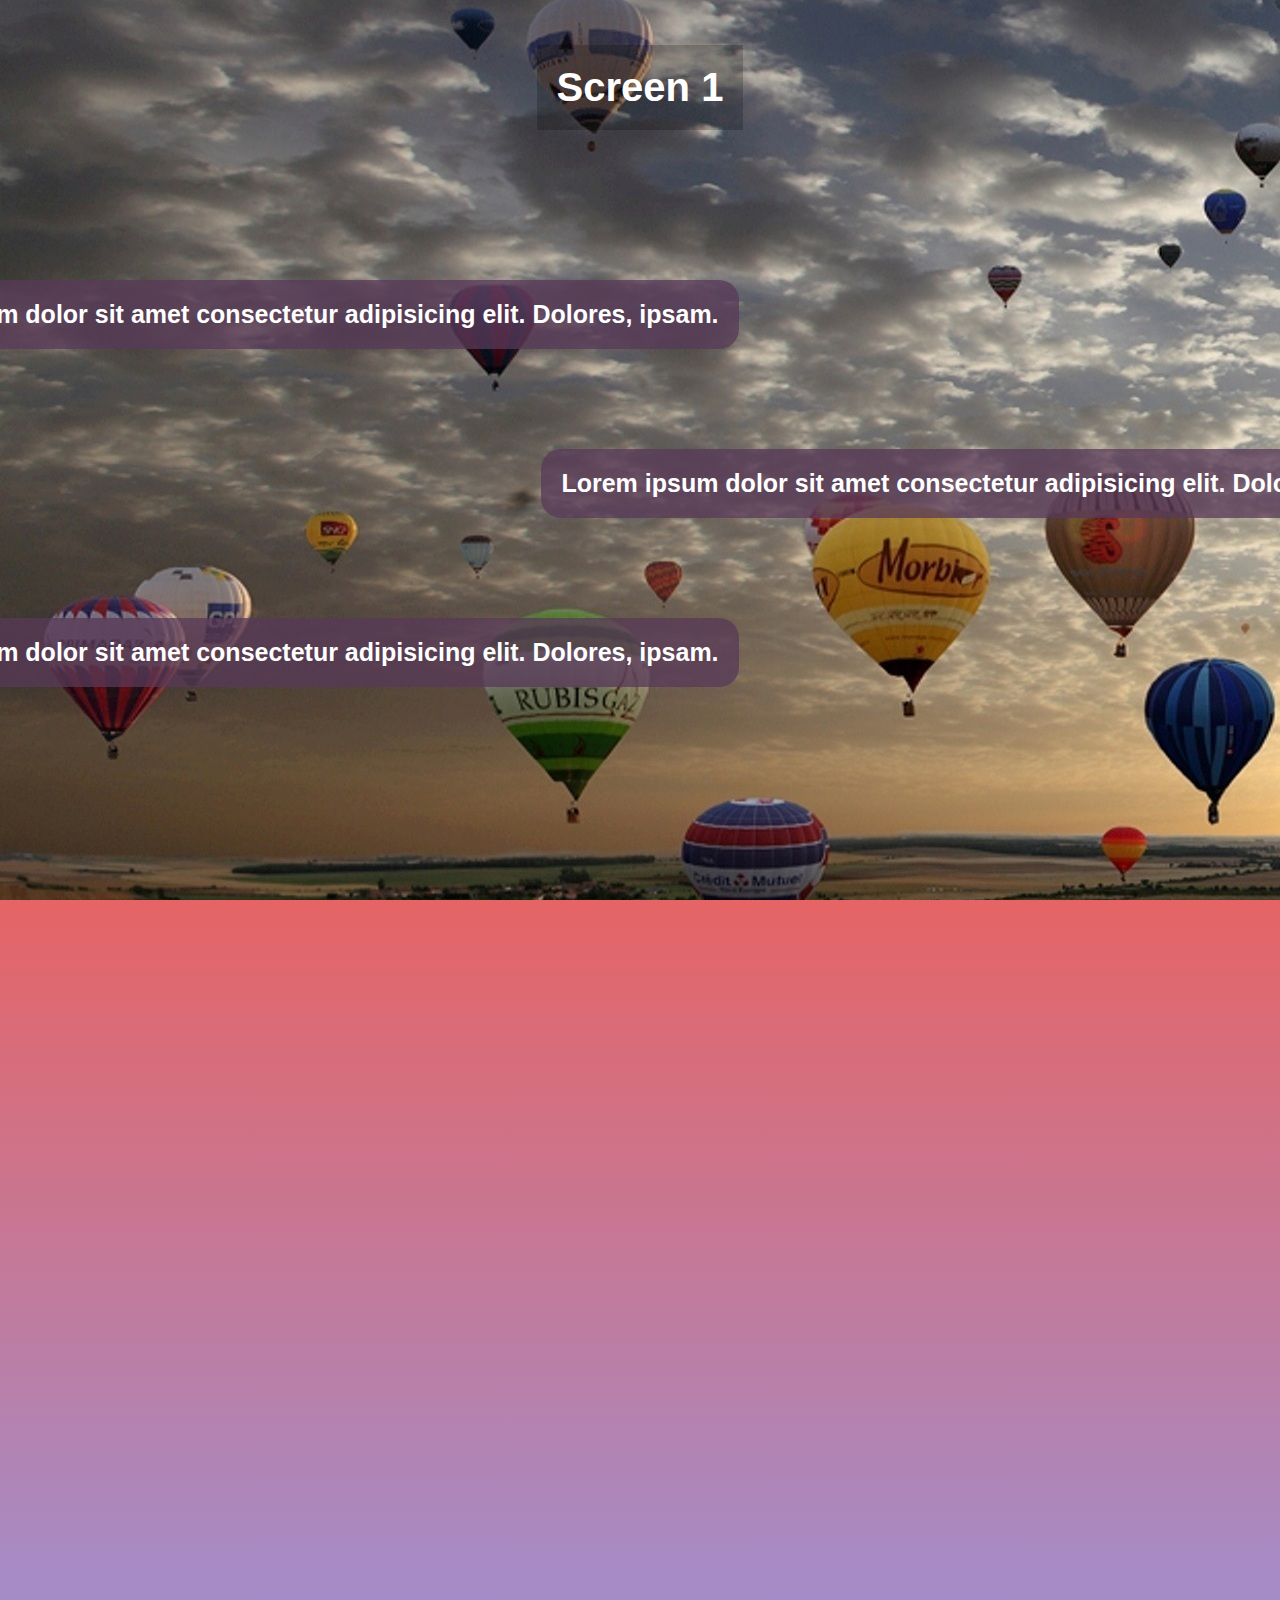
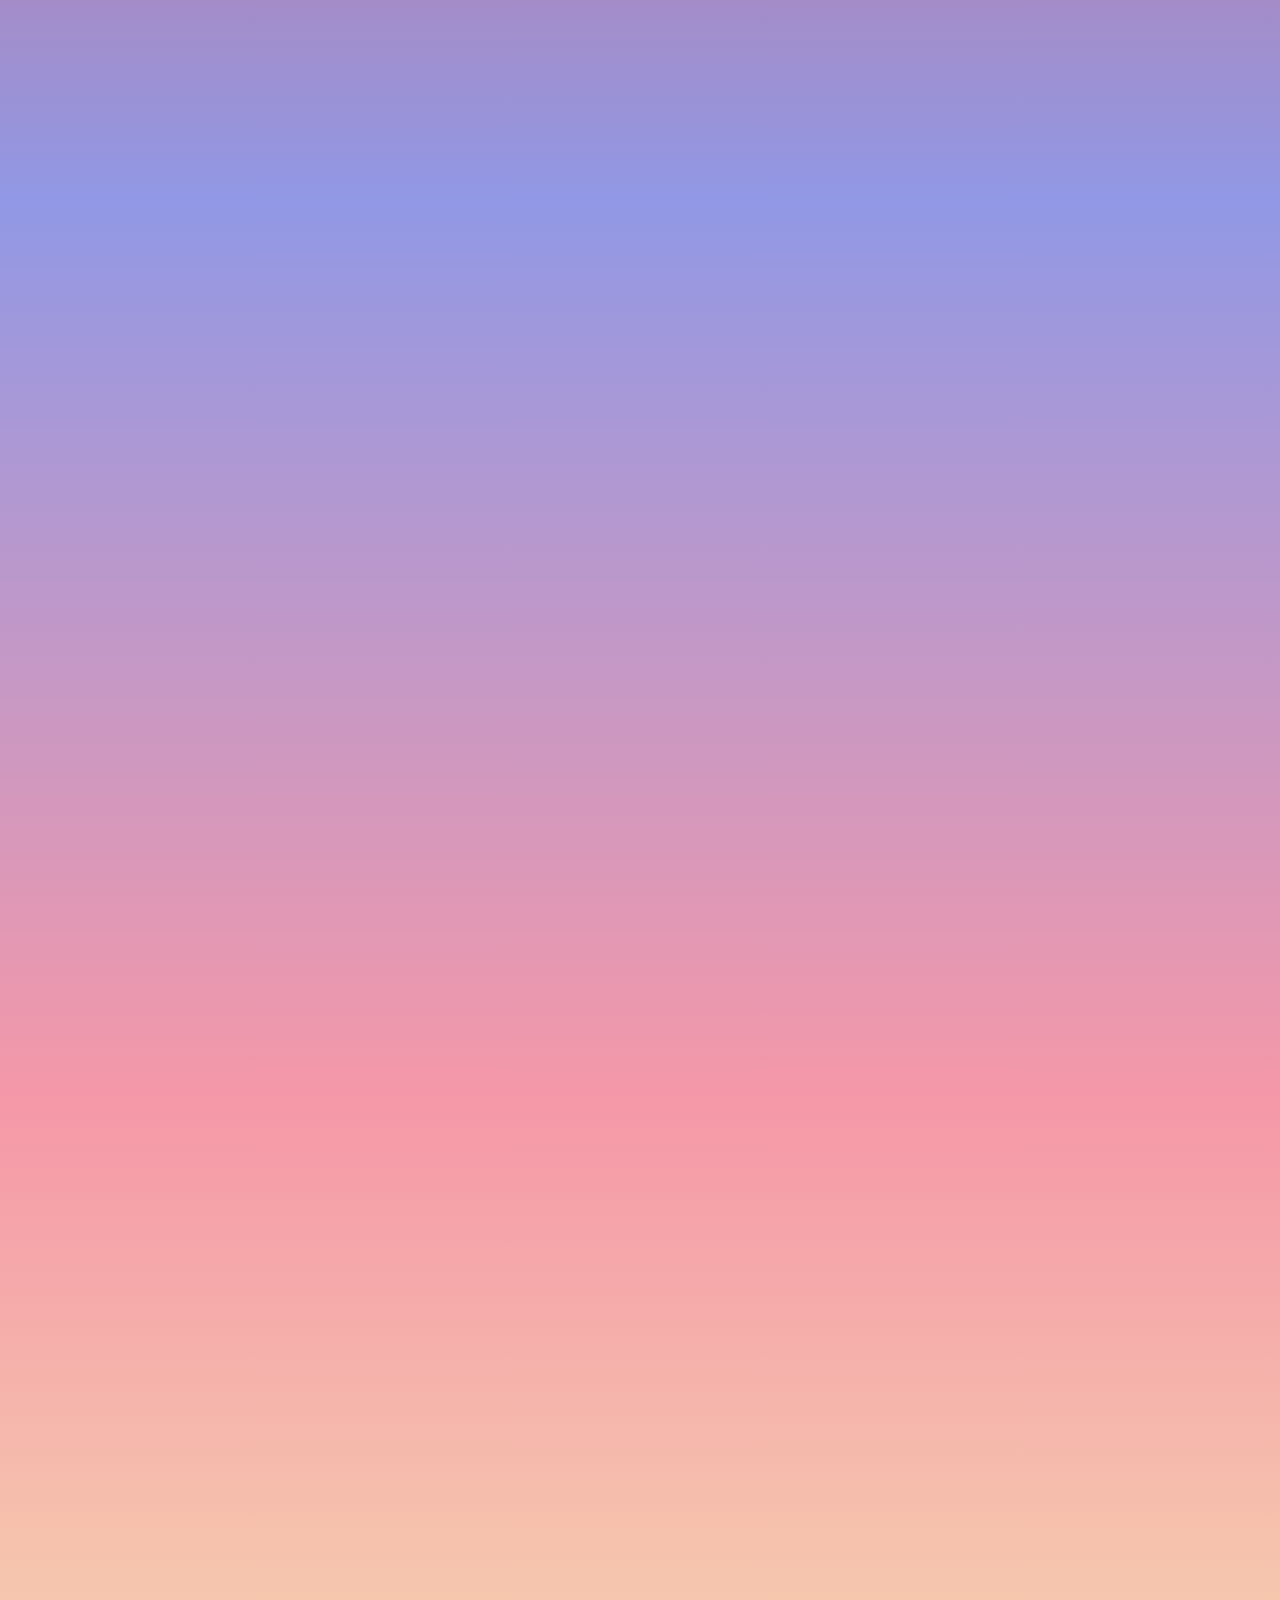
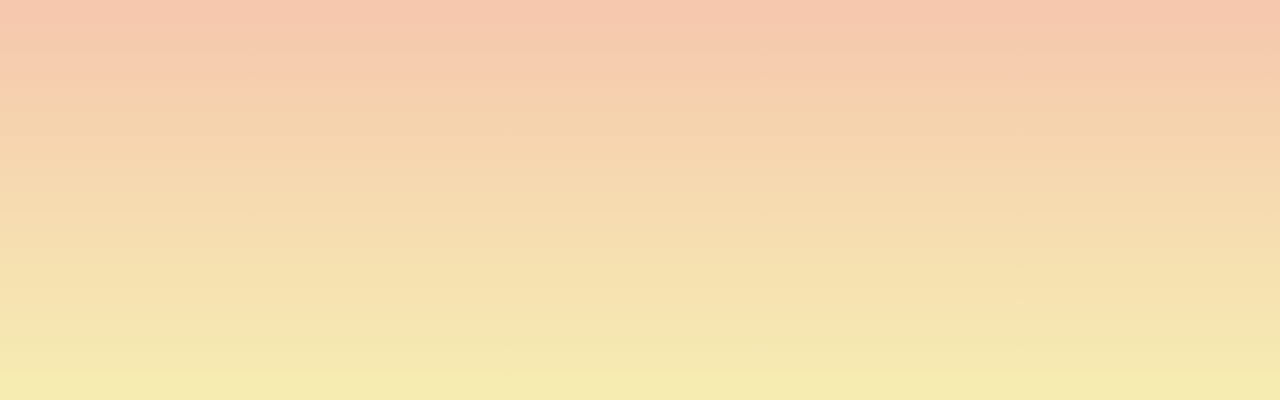
<file: index.html>
<!DOCTYPE html>
<html lang="en">
<head>
    <meta charset="UTF-8">
    <meta name="viewport" content="width=device-width, initial-scale=1.0">
    <title>Document</title>
    <link rel="stylesheet" href="style.css">
</head>
<body>
    
    <section class="screen blue">
        <h2 class="animation">Screen 1</h2>
        <div class="info animation">Lorem ipsum dolor sit amet consectetur adipisicing elit. Dolores, ipsam.
        </div>
        <div class="info order animation">Lorem ipsum dolor sit amet consectetur adipisicing elit. Dolores, ipsam.
        </div>
        <div class="info ordernext animation">Lorem ipsum dolor sit amet consectetur adipisicing elit. Dolores, ipsam.
        </div>
    </section>
    
    <section class="screen green">
      

        <h2 class="animation">Screen 2 Fade</h2>
        <div class="container">
            <div class="container_img animation time_min">
                <img src="img/2.png" class="animation time_min" alt="baloon">
            </div>  
            <div class="container_item">
                <h2 class="animation ani-slide-right">Screen 2 SlideRight</h2>
                <h2 class="animation ani-slide-left">Screen 2 SlideLeft</h2>
                <h2 class="animation ani-slide-down">Screen 2 SlideDown</h2>
                <h2 class="animation ani-slide-up">Screen 2 SlideUp</h2>
            </div>
            
        </div>
        
       
    </section>
    
    <section class="screen red">
        <h2 class="animation">Screen 3</h2>
        <div class="cards">
            <div class="cards__item animation time_max">
                <img src="img/5.png" alt="baloon"> 
                <p>
                    Lorem ipsum dolor sit amet consectetur adipisicing elit. Quo delectus explicabo vitae placeat magni aliquid ipsa deserunt numquam a inventore?
                </p>
             </div>
             <div class="cards__item animation time_max">
                 <img src="img/6.jpg" alt="baloon"> 
                 <p>
                    Lorem ipsum dolor sit amet consectetur adipisicing elit. Quo delectus explicabo vitae placeat magni aliquid ipsa deserunt numquam a inventore?
                </p>
             </div>
             <div class="cards__item animation time_max">
                 <img src="img/8.jpg" alt="baloon"> 
                 <p>
                    Lorem ipsum dolor sit amet consectetur adipisicing elit. Quo delectus explicabo vitae placeat magni aliquid ipsa deserunt numquam a inventore?
                </p>
             </div>
        </div>
        
    </section>
    
    <section class="screen purple ">
        <h2 class="animation time_maxmax">Screen 4</h2>
        <img src="img/spinner.png" class="animation spinner time_maxmax" alt="spinner">
        <div class="screen_grow animation">
            <div class="grow ani_down animation time_maxmax">grow</div> 
            <div class="grow time_min">grow</div>
            <div class="grow time_min">grow</div>
            <div class="grow ani_up animation time_maxmax">grow</div>
        </div>
       

    </section>

    <script src="script.js"></script>

</body>
</html>
</file>
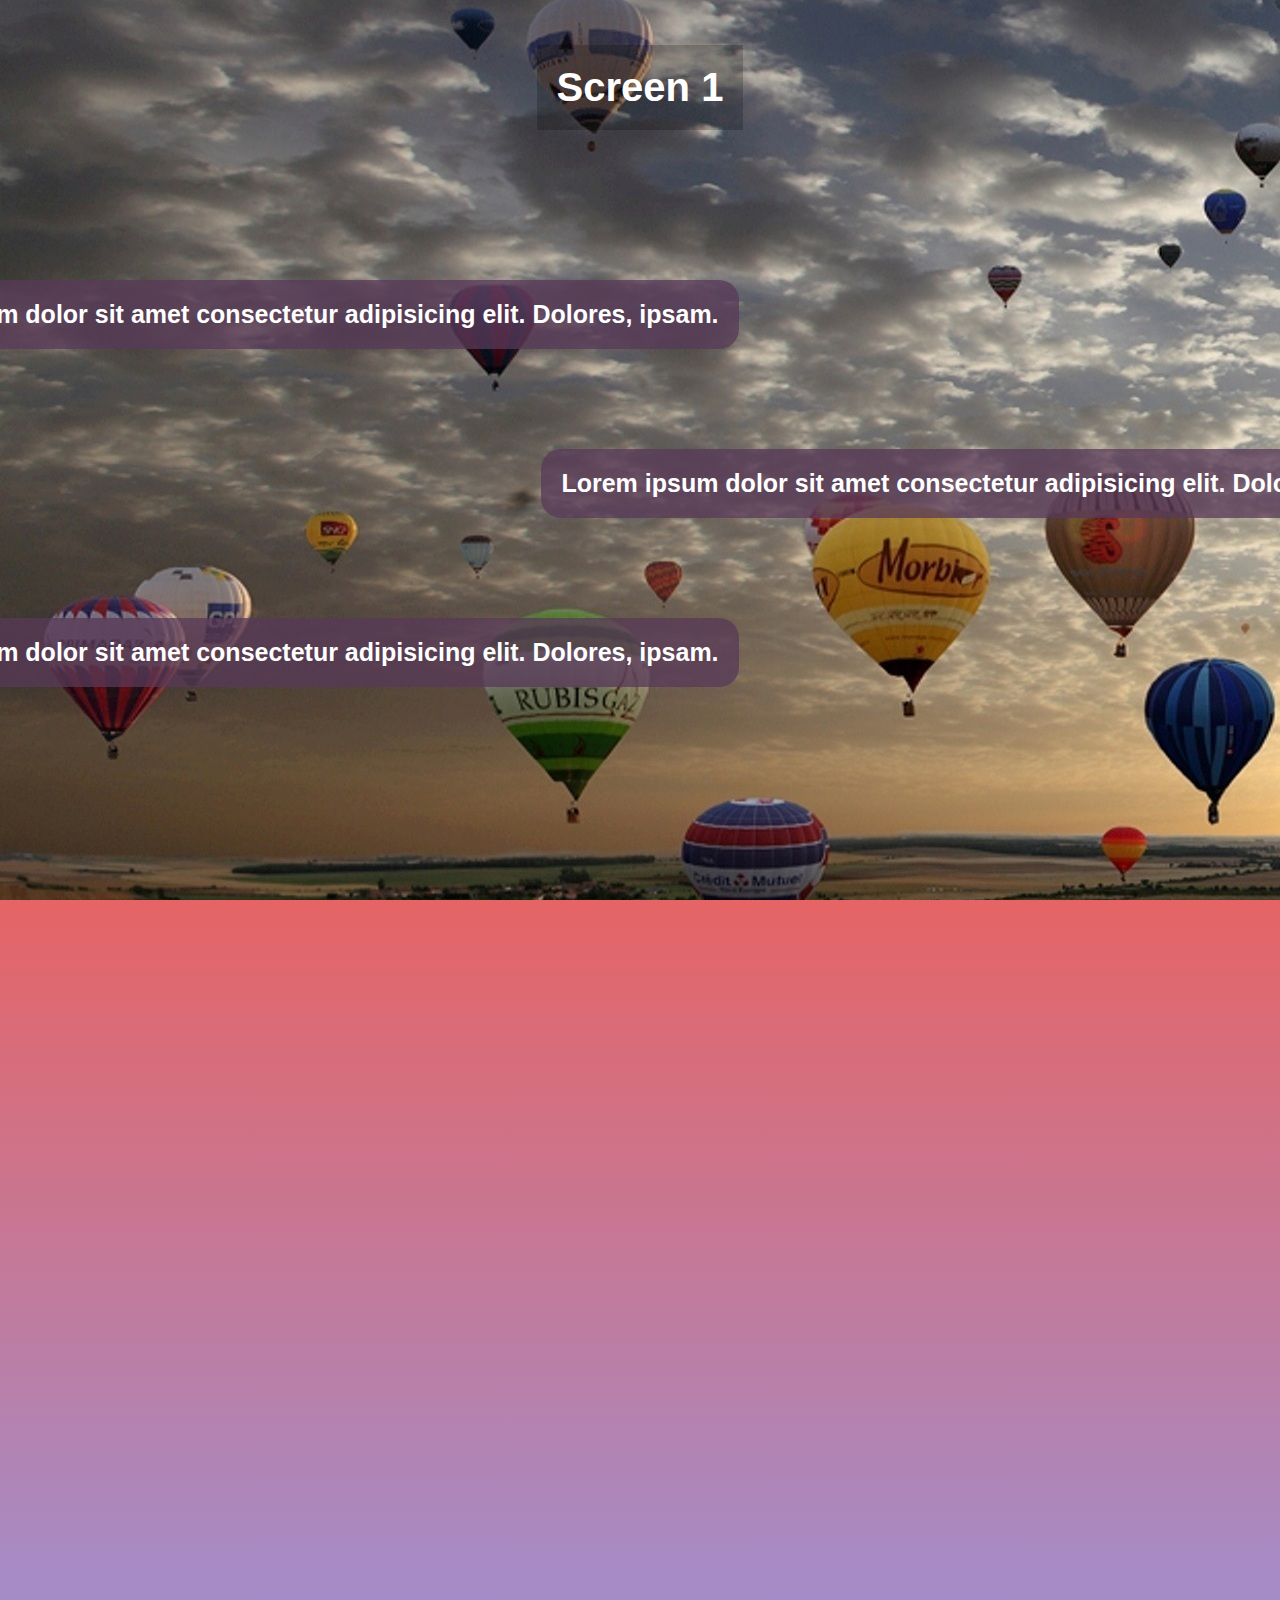
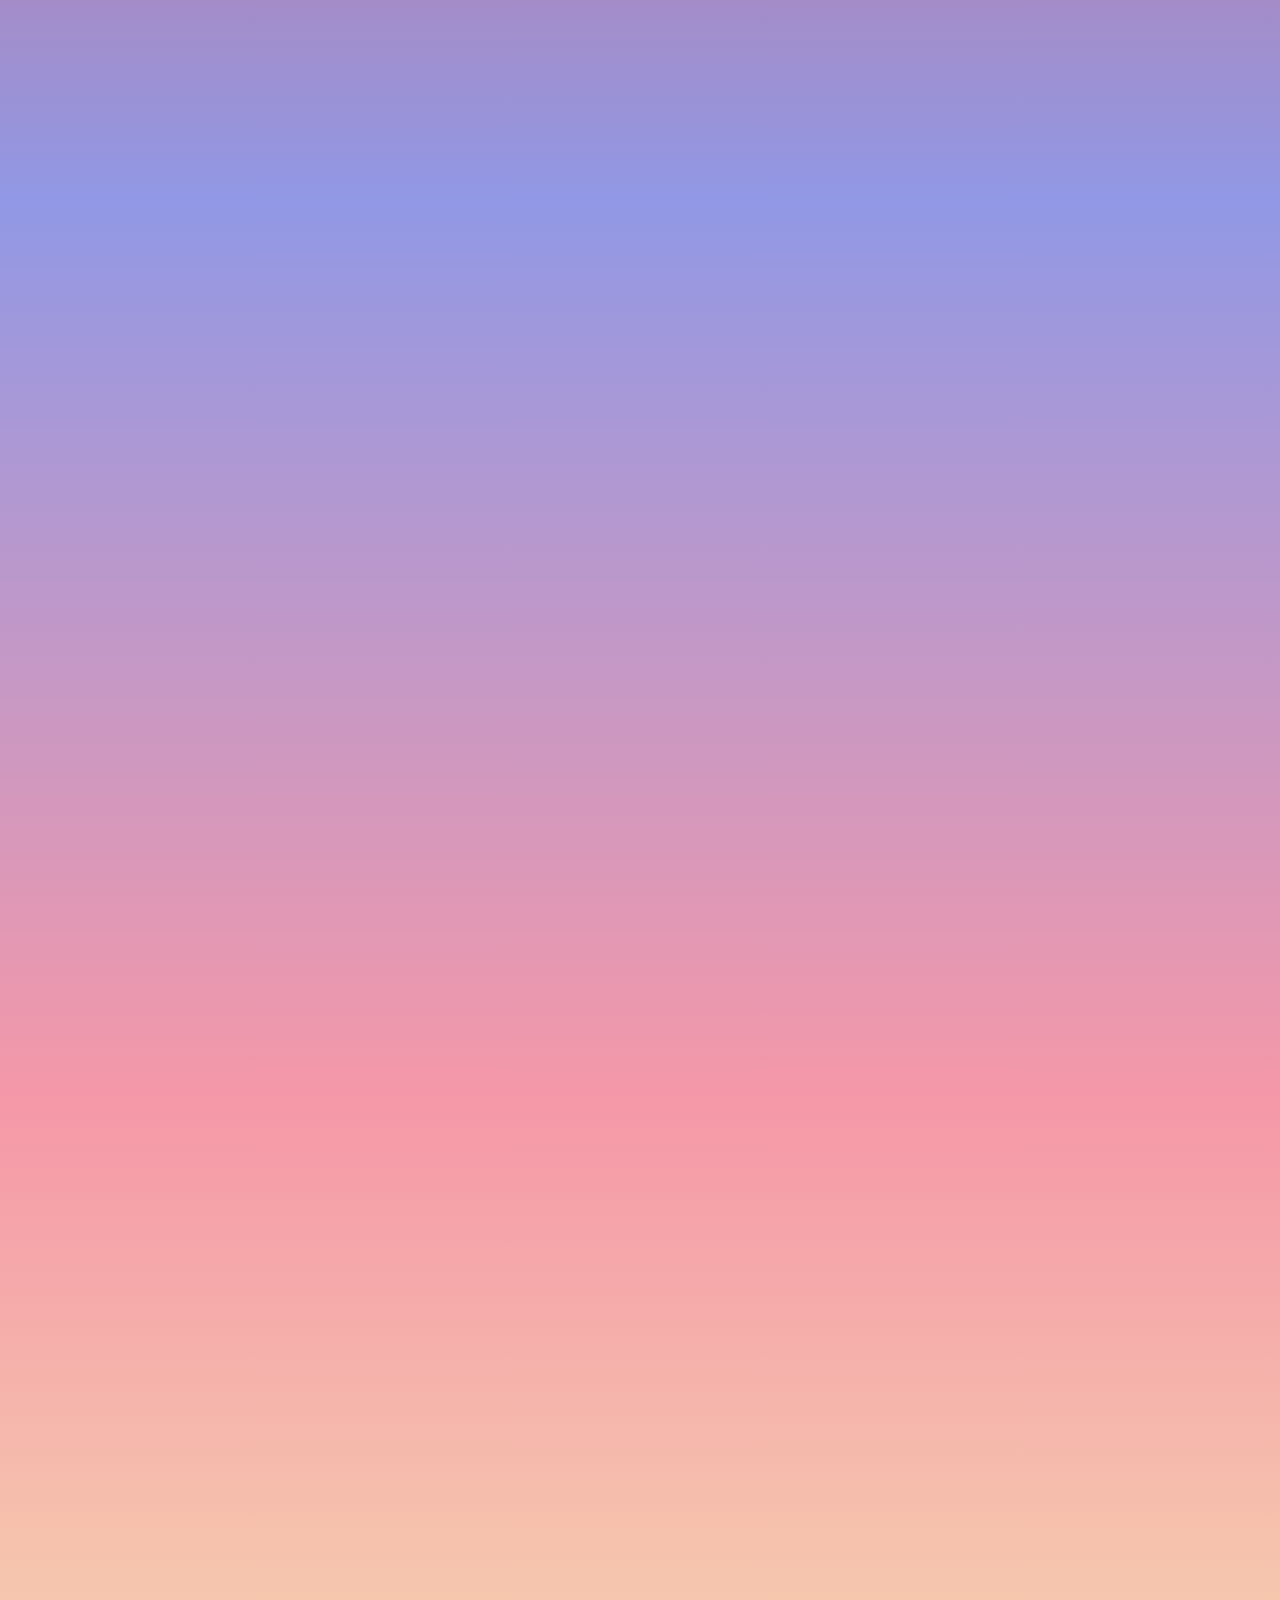
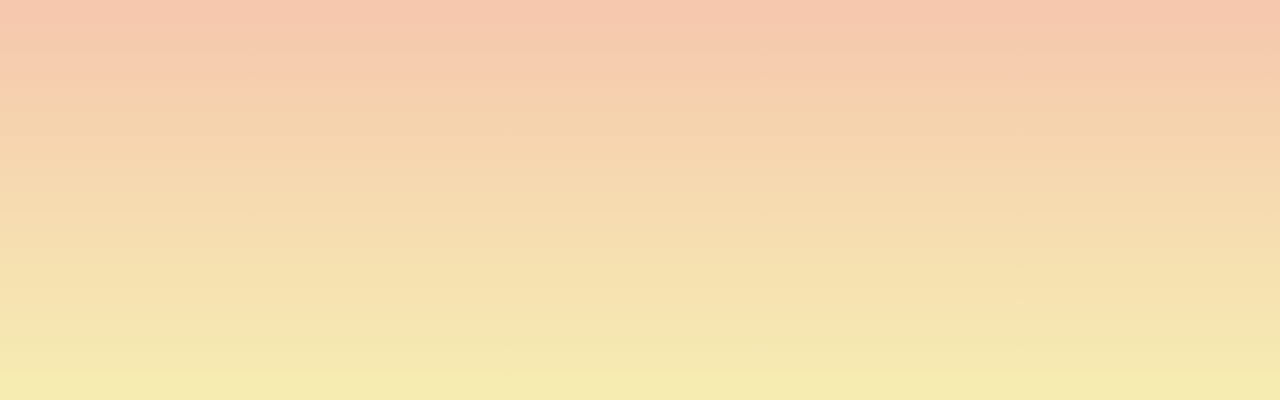
<file: scroll-spy.html>
<!DOCTYPE html>
<html lang="en">
<head>
    <meta charset="UTF-8">
    <meta name="viewport" content="width=device-width, initial-scale=1.0">
    <title>Document</title>
    <link rel="stylesheet" href="style.css">
</head>
<body>
    
    <section class="screen blue">
        <h2 class="animation">Screen 1</h2>
        <div class="info animation">Lorem ipsum dolor sit amet consectetur adipisicing elit. Dolores, ipsam.
        </div>
        <div class="info order animation">Lorem ipsum dolor sit amet consectetur adipisicing elit. Dolores, ipsam.
        </div>
        <div class="info ordernext animation">Lorem ipsum dolor sit amet consectetur adipisicing elit. Dolores, ipsam.
        </div>
    </section>
    
    <section class="screen green">
      

        <h2 class="animation">Screen 2 Fade</h2>
        <div class="container">
            <div class="container_img animation time_min">
                <img src="img/2.png" class="animation time_min" alt="baloon">
            </div>  
            <div class="container_item">
                <h2 class="animation ani-slide-right">Screen 2 SlideRight</h2>
                <h2 class="animation ani-slide-left">Screen 2 SlideLeft</h2>
                <h2 class="animation ani-slide-down">Screen 2 SlideDown</h2>
                <h2 class="animation ani-slide-up">Screen 2 SlideUp</h2>
            </div>
            
        </div>
        
       
    </section>
    
    <section class="screen red">
        <h2 class="animation">Screen 3</h2>
        <div class="cards">
            <div class="cards__item animation time_max">
                <img src="img/5.png" alt="baloon"> 
                <p>
                    Lorem ipsum dolor sit amet consectetur adipisicing elit. Quo delectus explicabo vitae placeat magni aliquid ipsa deserunt numquam a inventore?
                </p>
             </div>
             <div class="cards__item animation time_max">
                 <img src="img/6.jpg" alt="baloon"> 
                 <p>
                    Lorem ipsum dolor sit amet consectetur adipisicing elit. Quo delectus explicabo vitae placeat magni aliquid ipsa deserunt numquam a inventore?
                </p>
             </div>
             <div class="cards__item animation time_max">
                 <img src="img/8.jpg" alt="baloon"> 
                 <p>
                    Lorem ipsum dolor sit amet consectetur adipisicing elit. Quo delectus explicabo vitae placeat magni aliquid ipsa deserunt numquam a inventore?
                </p>
             </div>
        </div>
        
    </section>
    
    <section class="screen purple ">
        <h2 class="animation time_maxmax">Screen 4</h2>
        <img src="img/spinner.png" class="animation spinner time_maxmax" alt="spinner">
        <div class="screen_grow animation">
            <div class="grow ani_down animation time_maxmax">grow</div> 
            <div class="grow time_min">grow</div>
            <div class="grow time_min">grow</div>
            <div class="grow ani_up animation time_maxmax">grow</div>
        </div>
       

    </section>

    <script src="script.js"></script>

</body>
</html>
</file>
<file: style.css>
body {
    font-family: sans-serif;
    margin: 0;
   }

.screen {
    height: 100vh;
    background-color: #999;
    color: #fff;
    display: flex;
    flex-direction: column;
    align-items: center;
    box-sizing: border-box;
    padding: 20px;
}
.screen h2 {
    margin: 0;
    background-color: rgba(0,0,0,.2);
    padding: 20px;
    font-size: 40px;
}
.blue {
    background-color: #9eb8d6;
    background-image: url(img/1.jpg);
}
.blue h2{
    margin-top: 25px;
    margin-bottom: 100px;
}
.green {
    background-image: linear-gradient(#e66465, #9198e5);
}
.green >h2{
    transform-origin: bottom;
    transform: perspective(1000px) rotateX(180deg);
}
.green>h2.show{
    perspective: (1000px);
    transform:perspective(1000px) rotateX(0deg);
}


.container{
    display: flex;
    justify-content: space-evenly;
    width: 100%;
    margin-top: 45px;
}
.container_item{
    margin-top: 35px;
}
.red {
    background-image: linear-gradient(#9198e5, #f598a8);
 
}
.red h2{
    margin-bottom: 160px;
    transform-origin: bottom;
    transform: perspective(1000px) rotateX(180deg);
}
.red h2.show{
    perspective: (1000px);
    transform:perspective(1000px) rotateX(0deg);
}

.cards {
    width: calc (100%-45px);
    padding: 50px;
    display: flex;
    justify-content: space-evenly;
   
}
.cards__item{
    flex-basis: 25%;
    text-align: center;
    border-radius: 10px;
    background-color: #9198e5;
    padding: 20px;
    
}
.cards__item p{
    text-align: start;
    
}
.cards__item img{
    height: 175px;
    transform-origin: center;
}
.purple {
    background: linear-gradient(#f598a8, #f6edb2);
}


.animation {
    transition: 500ms ease;
    opacity: 0;
}
.animation.show {
    opacity: 1;
}
.ani-slide-right {
    transform: translateX(-250px);
}
.ani-slide-right.show {
    transform: translateX(0);
}
.ani-slide-left {
    transform: translateX(250px);
}
.ani-slide-left.show {
    transform: translateX(0);
}
.ani-slide-down {
    transform: translateY(-250px);
}
.ani-slide-down.show {
    transform: translateY(0);
}
.ani-slide-up {
    transform: translateY(250px);
}
.ani-slide-up.show {
    transform: translateY(0);
}
.time_max{
    transition: 1000ms ease;
}
.cards__item.show{
    transform: rotate(360deg);
    
}
.time_min{
    transition: 300ms  ease;
    
}
.time_maxmax{
    transition: 1500ms  ease;
    
}


.purple h2{
    margin-bottom: 150px;
    transform-origin: bottom;
    transform: perspective(1000px) rotateX(180deg);
}

.purple h2.show{
perspective: (1000px);
transform:perspective(1000px) rotateX(0deg);
}


.spinner{
    max-width: 150px;
    position: relative;
    top:-240px;
    left:-250px;
    transform-origin: center;
}
.spinner.show{
      transform: rotateZ(1060deg);
    }


.grow{
    padding: 40px;
    background: linear-gradient(135deg, #e55d87 0%, #5fc3e4 100%);;
    max-width: 220px;
    border-radius: 10px;
    
}
.grow:hover{
    max-width:100%;
    background-color: #da865691;
}


.screen_grow{

    /* margin: 0 350px 50px; */
    /* min-width: 600px; */
    width: 80%;
    height: 100%;
    display: flex;
    flex-direction: column;
    justify-content: space-around;
    padding-bottom: 120px;

   
    
}

.grow.ani_down{
    transform: translateY(101px);
  
}
.grow.ani_down.show{
    transform: translateY(0px);
  
}

.grow.ani_up{
    
    transform: translateY(-101px);
  
}
.grow.ani_up.show{
    transform: translateY(0px);
  
}


.container_img img{
    transform: translateX(-350px);
}
.container_img img.show{
    
    transform: translateX(0);

}


.info{
    padding: 20px;
    border-radius: 20px;
    margin: 50px 0 50px;
    background-color: rgba(88, 57, 88, 0.753);
    transform: translateX(0);
    font-weight: 700;
    font-size: 25px;
}
.info.show{
    transform: translateX(-350px);
}
.info.order.show{
    transition-delay: 500ms;
    transform: translateX(350px);
}
.info.ordernext.show{
    transition-delay: 1000ms;
    transform: translateX(-350px);
}
</file>
